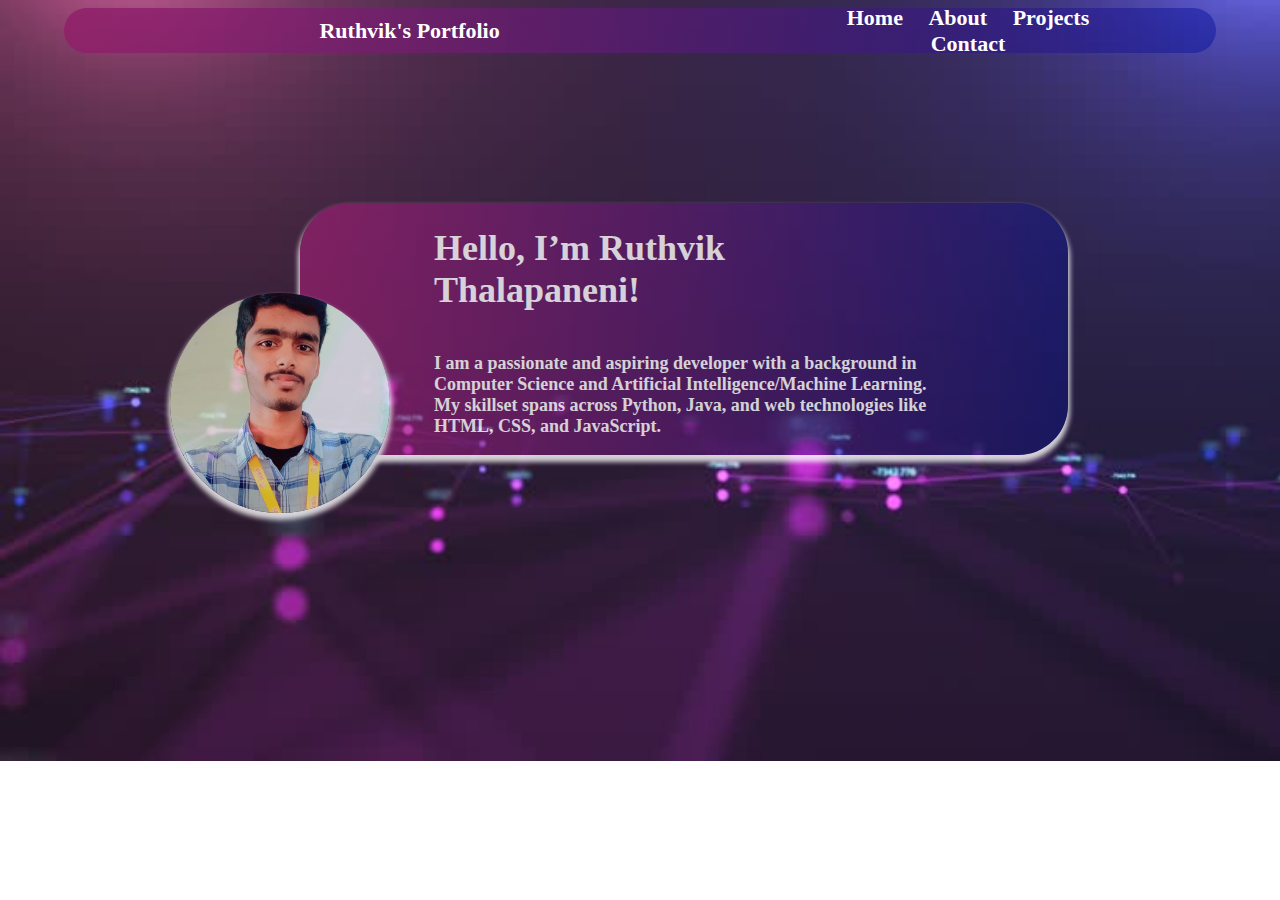
<file: index.html>
<!DOCTYPE html>
<html lang="en">
<head>
    <meta charset="UTF-8">
    <meta name="viewport" content="width=device-width, initial-scale=1.0">
    <title>Ruthvik's Portfolio</title>
    <link rel="stylesheet" href="style.css">
    
</head>
<body>
    <nav>
        <div class="navbar">
            <p id="name"><b>Ruthvik's Portfolio</b></p>
            <ul id="nav-list">
                <a href="index.html"><li><b>Home</b></li></a>
                <a href="about.html"><li><b>About</b></li></a>
                <a href="pro.html"><li><b>Projects</b></li></a>
                <a href="contact.html"><li><b>Contact</b></li></a>
            </ul>
        </div>
    </nav>
    <div class="back">
        <section class="sec">
            <div class="main">
                <div class="image">
                    <img src="MainImage.jpg" alt="" height="300px" id="mainimage">
                </div>
                <div class="oudiv">
                    <div class="description">
                        <h1>Hello, I’m Ruthvik Thalapaneni!</h1>
                        <p>
                            I am a passionate and aspiring developer with a background in Computer Science and Artificial Intelligence/Machine Learning. My skillset spans across Python, Java, and web technologies like HTML, CSS, and JavaScript.<br>
                        </p>
                    </div>
                </div>
            </div>
        </section>
    </div>
    
</body>
</html>
</file>
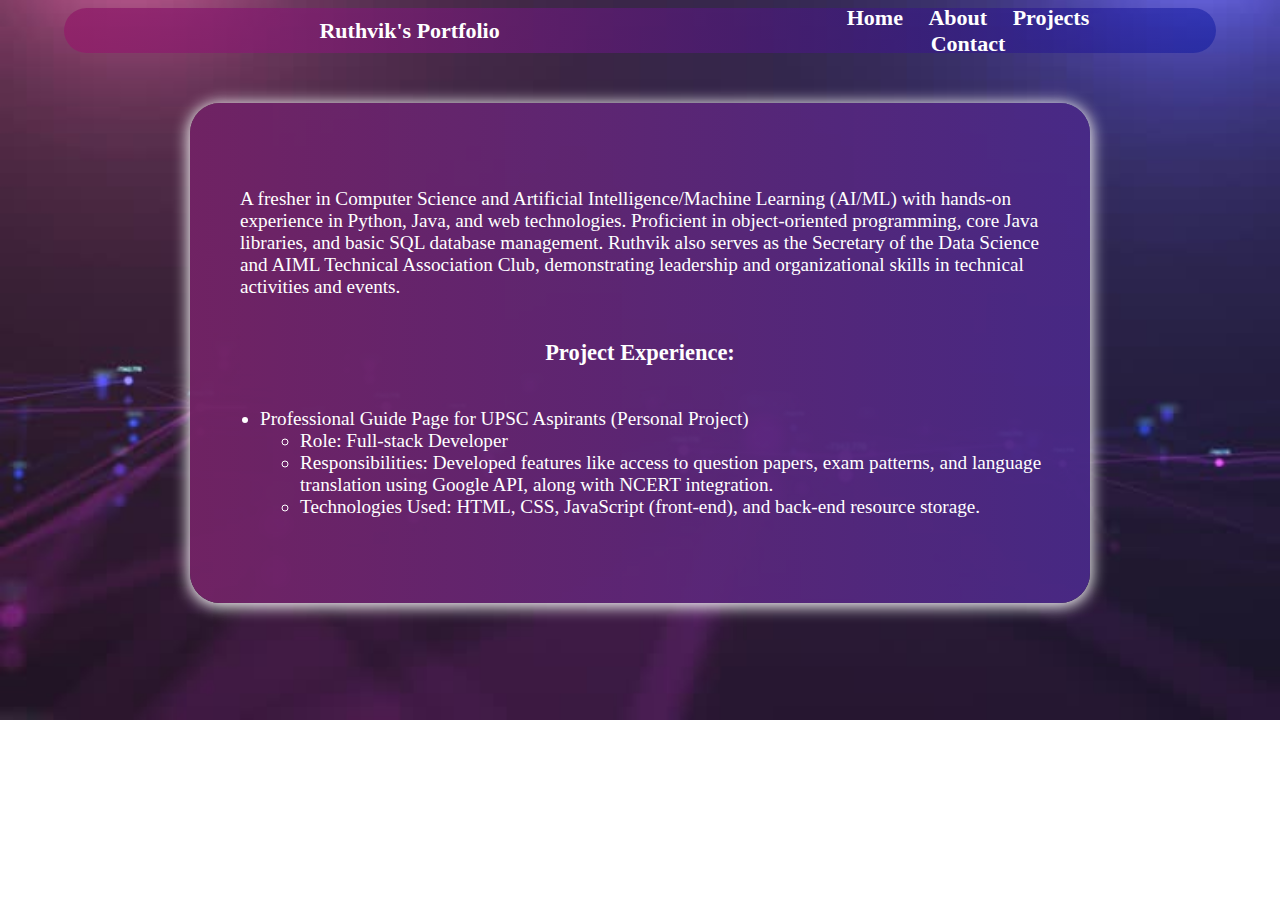
<file: about.html>
<!DOCTYPE html>
<html lang="en">
<head>
    <meta charset="UTF-8">
    <meta name="viewport" content="width=device-width, initial-scale=1.0">
    <title>Ruthvik's Portfolio</title>
    <link rel="stylesheet" href="style.css">
</head>
<body>
    <nav>
        <div class="navbar">
            <p id="name"><b>Ruthvik's Portfolio</b></p>
            <ul id="nav-list">
                <a href="index.html"><li><b>Home</b></li></a>
                <a href="about.html"><li><b>About</b></li></a>
                <a href="pro.html"><li><b>Projects</b></li></a>
                <a href="contact.html"><li><b>Contact</b></li></a>
            </ul>
        </div>
    </nav>
    <main>
        <div class="box">
            <p>A fresher in Computer Science and Artificial Intelligence/Machine Learning (AI/ML) with hands-on experience in Python, Java, and web technologies. Proficient in object-oriented programming, core Java libraries, and basic SQL database management. Ruthvik also serves as the Secretary of the Data Science and AIML Technical Association Club, demonstrating leadership and organizational skills in technical activities and events.</p>
            <h3>Project Experience:</h3>
            <ul>
                <li>Professional Guide Page for UPSC Aspirants (Personal Project)</li>
                <ul>
                    <li>Role: Full-stack Developer</li>
                    <li>Responsibilities: Developed features like access to question papers, exam patterns, and language translation using Google API, along with NCERT integration.</li>
                    <li>Technologies Used: HTML, CSS, JavaScript (front-end), and back-end resource storage.</li>
                </ul>
            </ul>
        </div>
    </main>
</body>
</html>
</file>
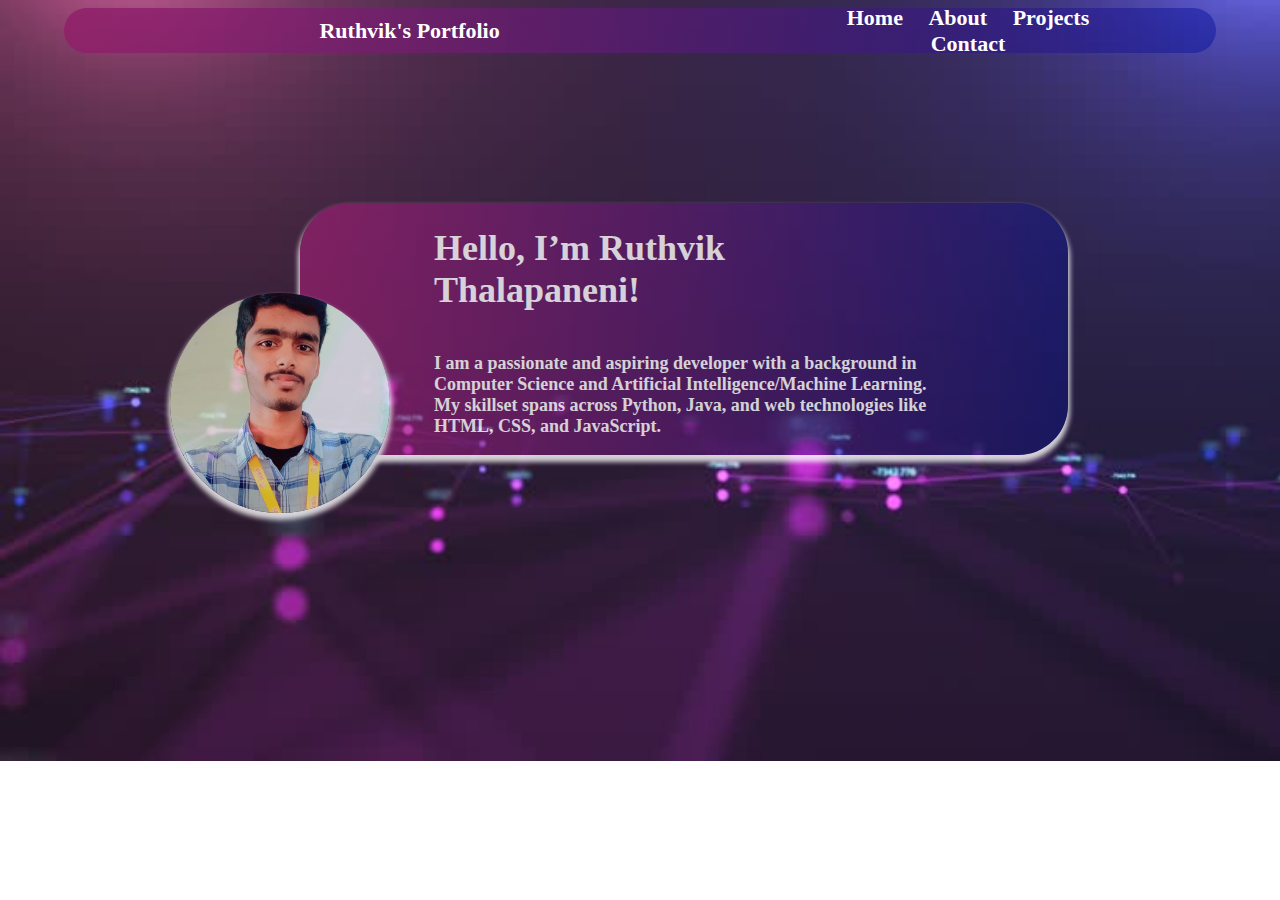
<file: main.html>
<!DOCTYPE html>
<html lang="en">
<head>
    <meta charset="UTF-8">
    <meta name="viewport" content="width=device-width, initial-scale=1.0">
    <title>Ruthvik's Portfolio</title>
    <link rel="stylesheet" href="style.css">
    
</head>
<body>
    <nav>
        <div class="navbar">
            <p id="name"><b>Ruthvik's Portfolio</b></p>
            <ul id="nav-list">
                <a href="main.html"><li><b>Home</b></li></a>
                <a href="about.html"><li><b>About</b></li></a>
                <a href="pro.html"><li><b>Projects</b></li></a>
                <a href="contact.html"><li><b>Contact</b></li></a>
            </ul>
        </div>
    </nav>
    <div class="back">
        <section class="sec">
            <div class="main">
                <div class="image">
                    <img src="MainImage.jpg" alt="" height="300px" id="mainimage">
                </div>
                <div class="oudiv">
                    <div class="description">
                        <h1>Hello, I’m Ruthvik Thalapaneni!</h1>
                        <p>
                            I am a passionate and aspiring developer with a background in Computer Science and Artificial Intelligence/Machine Learning. My skillset spans across Python, Java, and web technologies like HTML, CSS, and JavaScript.<br>
                        </p>
                    </div>
                </div>
            </div>
        </section>
    </div>
    
</body>
</html>
</file>
<file: style.css>
nav{
    /* border: 2px solid red; */
    display: flex;
    justify-content: center;
}
.navbar{
    color: white;
    /* border: 2px solid red; */
    display: flex;
    flex-direction: row;
    align-items: center;
    height: 45px;
    border-radius: 70px;
    width: 90vw;
    background-image: linear-gradient(to right, rgba(145, 30, 105, 0.818),rgba(2, 15, 157, 0.452));
}
.navbar li{
    list-style: none;
    display: inline;
    padding: 10px;
    
}
#name{
    font-size: 22px;
    text-align: center;
    width: 60%;
    /* border: 2px solid blue; */
}
#nav-list{
    font-size: 22px;
    text-align: center;
    width: 30%;
    
}
#nav-list a{
    text-decoration: none;
    color: white;
}
#nav-list a:hover{
    /* text-shadow: 2px 2px 0 0 rgba(45, 11, 112, 0.452); */
    box-shadow: 2px 0 5px 5px rgba(208, 204, 215, 0.452);
    border-radius: 40px;
}
body{
    background-image: url("background.jpg");
    background-repeat: no-repeat;
    background-size: cover;
}
main{
    /* border: 2px solid red; */
    display: flex;
    justify-content: center;
    align-items: center;
    height: 600px;
}
.box{
    height: 500px;
    width: 900px;
    font-size: larger;
    color: white;
    background-color: rgba(45, 11, 112, 0.918);
    background-image: linear-gradient(to right, rgba(126, 40, 97, 0.818),rgba(104, 75, 161, 0.452));
    box-shadow: 0 2px 15px 2px whitesmoke;
    border-radius: 30px;
    display: flex;
    justify-content: center;
    flex-direction: column;
    align-items: center;
    /* border: 2px solid red; */
}
.box p,h1,ul{
    width: 800px;
}
.cont{
    color: white;
    display: flex;
    justify-content: center;
    align-items: center;
    flex-direction: column;
    font-size: larger;
    text-decoration: none;   
}
.cont a{
    color: white;
}
.cont ul{
    list-style: none;
}
.cont ul li{
    padding: 10px;
}
.sec{
    /* border: 2px solid red; */
    display: flex;
    justify-content: space-between;
    align-items: center;
    height: 600px;
    /* width: 90vw; */
    opacity: 0.8;
    /* background-color: whitesmoke; */
    border-radius: 50px;
    width: 75vw;
    
}
.back{
    display: flex;
    justify-content: center;
    height: 700px;
    /* border: 2px solid red; */
    justify-content: center;
    align-items: center;
}
.main{
    display: flex;
    /* display: inline-block; */
    flex-direction: row;
    /* border: 2px solid red; */
    /* justify-content: center; */
    width: 90vw;
}
.image{
    width: 25%;
    /* border: 2px solid red; */
    height: 400px;
    display: flex;
    position: relative;
    align-items: center;
    justify-content: center;
}
.description{
    font-weight: bold;
    font-size: large;
    color: white;
    width: 60%;
    /* height: 500px; */
    /* border: 2px solid red; */
    display: flex;
    justify-content: center;
    flex-direction: column;
    background-image: linear-gradient(to right, rgba(161, 32, 116, 0.818),rgba(2, 15, 157, 0.452));
    /* background-color: whitesmoke; */
    /* text-align: center; */
    align-items: center;
    border-radius: 50px;
    box-shadow: 0 5px 5px 2px white;
    position: absolute;
    z-index: -1;
    left: 300px;
}
.description h1,p{
    width: 500px;
    /* text-align: center; */
}
#mainimage{
    border-radius: 160px;
    height: 220px;
    width: 220px;
    /* margin: 0 auto; */
    /* border: 2px solid red; */
    box-shadow: 0 5px 5px 2px white;

}
</file>
